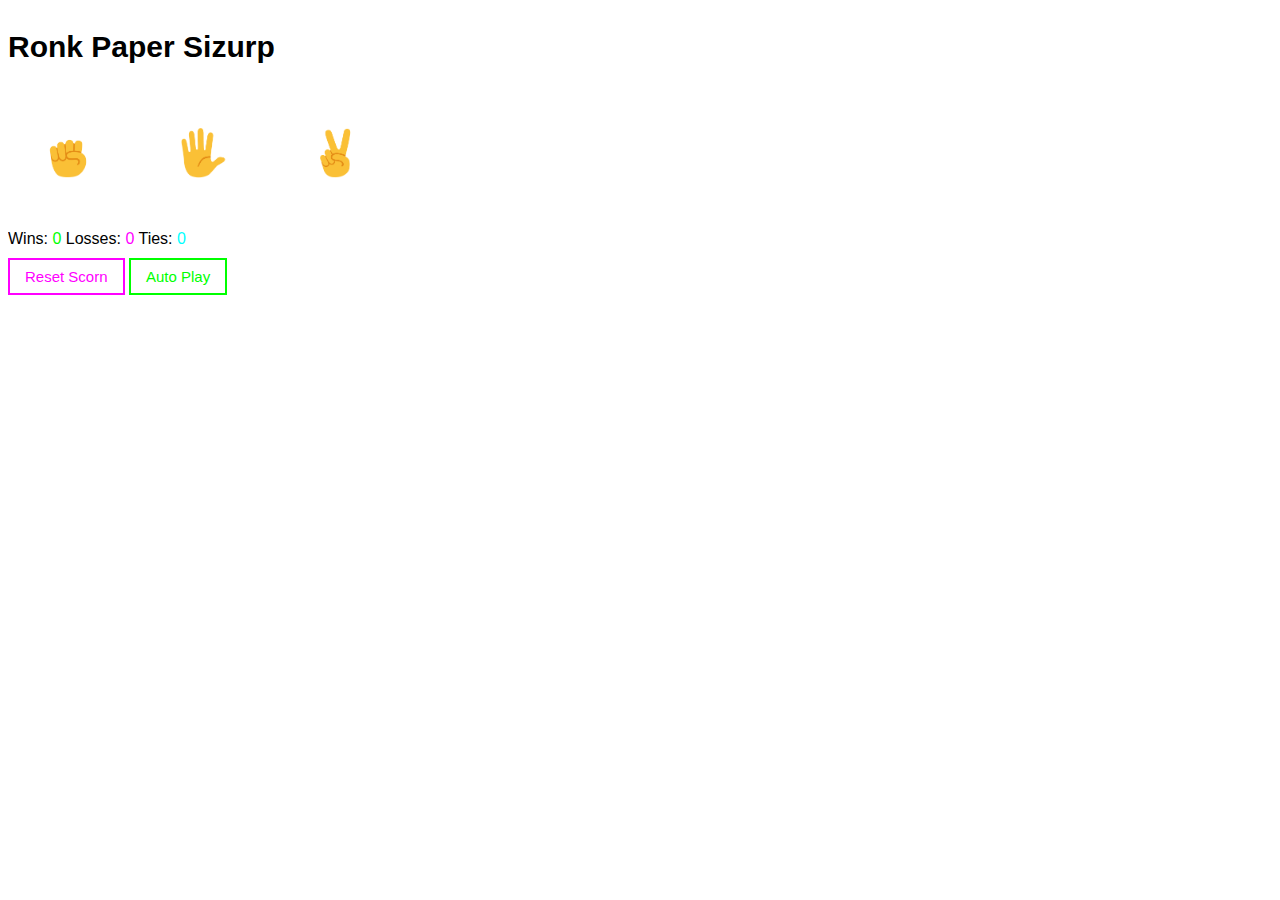
<file: index.html>
<!DOCTYPE html>
<html lang="en">
	<head>
		<meta charset="UTF-8" />
		<meta name="viewport" content="width=device-width, initial-scale=1.0" />
		<title>THROWHANDS</title>
		<link rel="stylesheet" href="RPS.css" />
	</head>
	<body>
		<p class="title">Ronk Paper Sizurp</p>
		<button class="js-choose-rock move-button" ;>
			<img src="images/rock-emoji.png" class="move-icon" />
		</button>

		<button class="move-button js-choose-paper" ;>
			<img src="images/paper-emoji.png" class="move-icon" />
		</button>

		<button class="move-button js-choose-scissors" ;>
			<img src="images/scissors-emoji.png" class="move-icon" />
		</button>

		<p class="js-moves"></p>
		<p class="js-result result"></p>
		<p class="js-score score"></p>

		<button
			class="reset-score-button js-reset-score"
		>
			Reset Scorn
		</button>

		<button class="auto-play-button js-auto-play">Auto Play</button>
		<p class="js-reset-confirmation"></p>
		<script src="scripts/RPS.js"></script>
	</body>
</html>
</file>
<file: RPS.css>
body {
	background-color: rgb(25, 25, 25) white;
	font-family: arial;
}

.title {
	font-size: 30px;
	font-weight: bold;
}

.move-icon {
	height: 50px;
	/*margin-top: 10px;*/
}

.move-button {
	background-color: transparent;
	border: 3px solid white;
	width: 120px;
	height: 120px;
	border-radius: 60px;
	margin-right: 10px;
	cursor: pointer;
}

.result {
	font-size: 30px;
	font-weight: bold;
	margin-top: 10px;
	margin-bottom: 10px;
}

.score {
	margin-top: 10px;
	margin-bottom: 10px;
}

.wins {
	color: lime;
}

.losses {
	color: magenta;
}

.ties {
	color: cyan;
}

.reset-score-button {
	font-size: 15px;
	padding: 8px 15px;
	cursor: pointer;
	border: 2px solid magenta;
	color: magenta;
	background-color: transparent;
}

.auto-play-button {
	font-size: 15px;
	padding: 8px 15px;
	cursor: pointer;
	border: 2px solid lime;
	color: lime;
	background-color: transparent;
}
</file>
